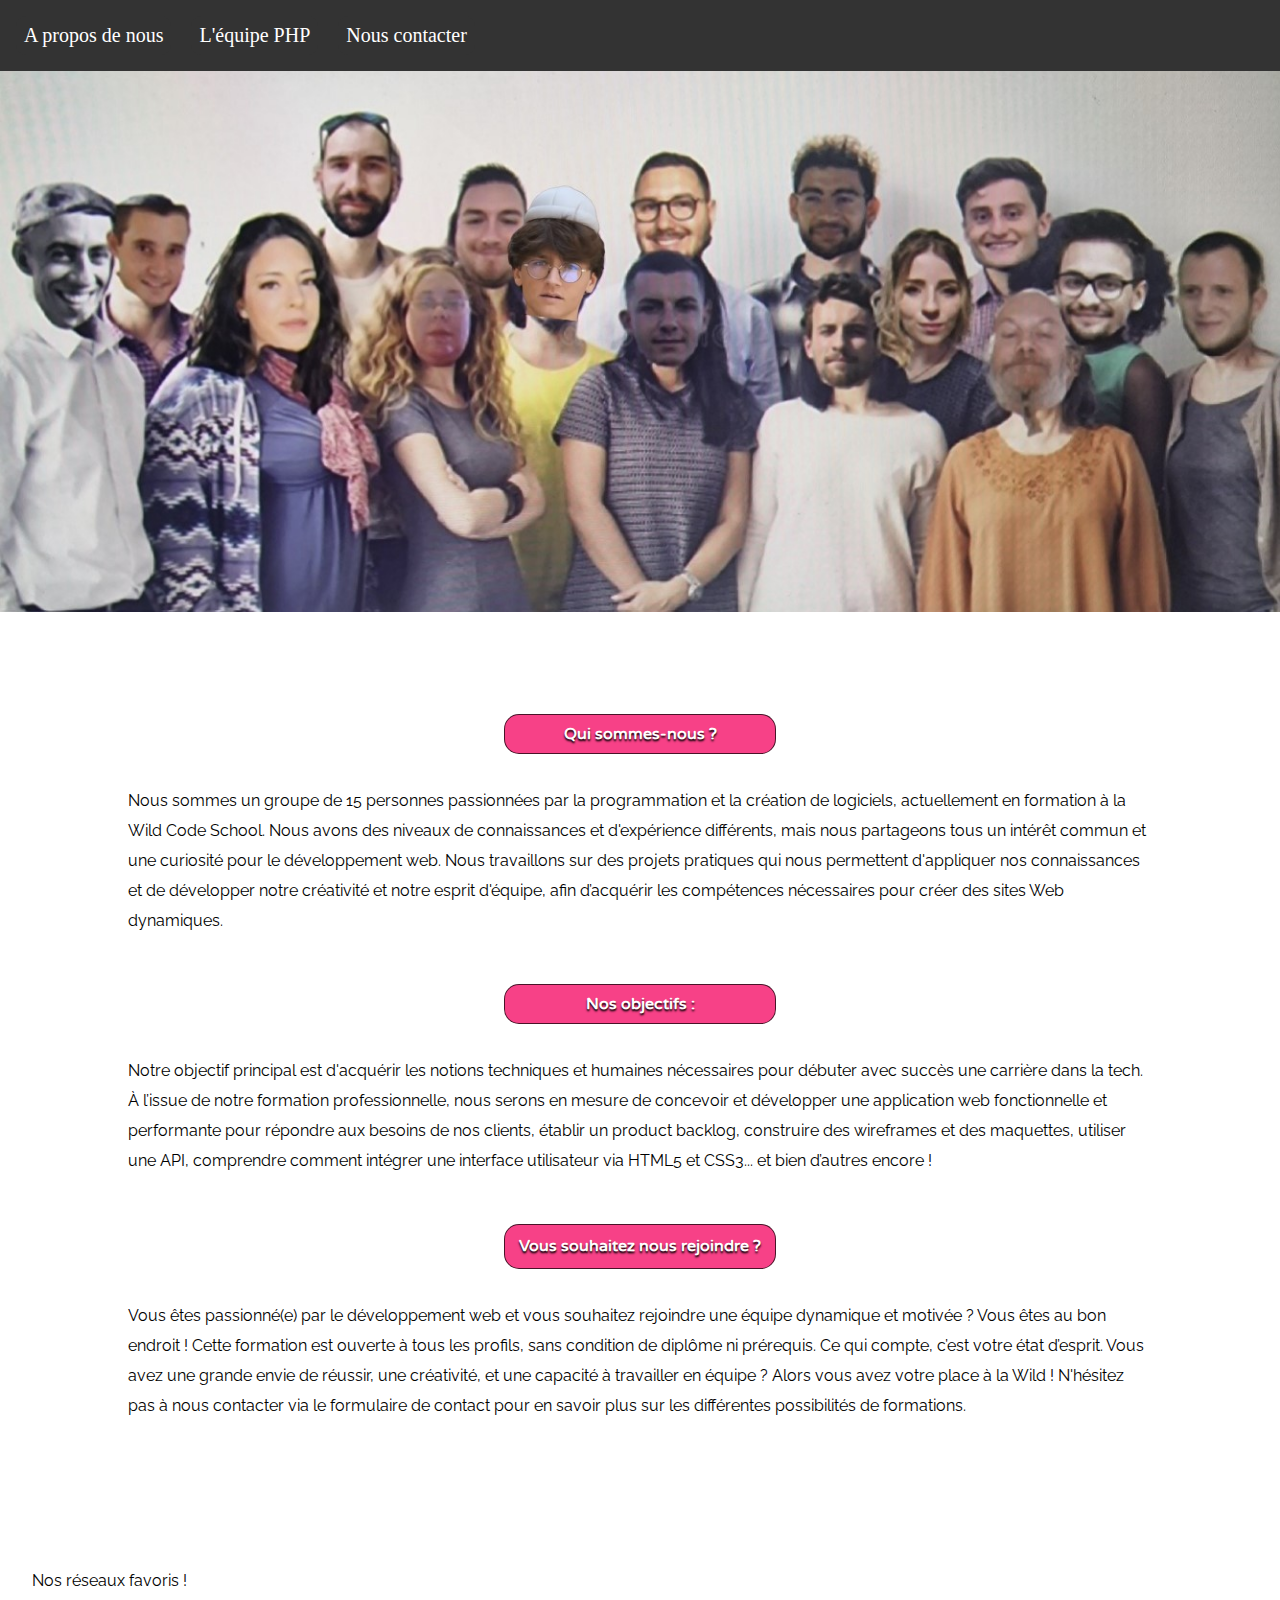
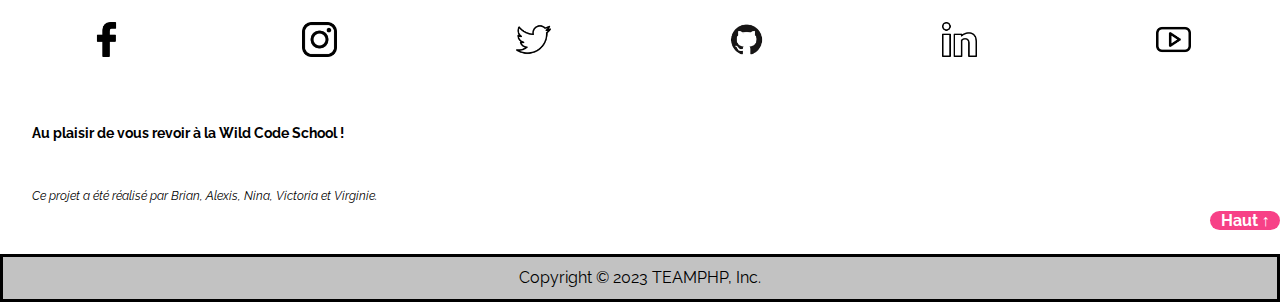
<file: docs/index.html>
<!DOCTYPE html>
<html lang="fr">
  <head>
    <link rel="preconnect" href="https://fonts.googleapis.com" />
    <link rel="preconnect" href="https://fonts.gstatic.com" crossorigin />
    <link
      href="https://fonts.googleapis.com/css2?family=Varela+Round&display=swap"
      rel="stylesheet"
    />
    <!-- POLICE LINK RALEWAY (text) -->
    <link rel="preconnect" href="https://fonts.googleapis.com" />
    <link rel="preconnect" href="https://fonts.gstatic.com" crossorigin />
    <link
      href="https://fonts.googleapis.com/css2?family=Raleway:wght@300&display=swap"
      rel="stylesheet"
    />

    <meta charset="UTF-8" />
    <meta http-equiv="X-UA-Compatible" content="IE=edge" />
    <meta name="viewport" content="width=device-width, initial-scale=1.0" />
    <title>Trombinoscope</title>
    <link rel="stylesheet" href="Page1.css" />
    <link rel="stylesheet" href="nav.css" />
    <link rel="stylesheet" href="footer.css" />
    <link rel="stylesheet" href="button.css" />
    <link rel="stylesheet" href="global.css" />
  </head>
  <body>
    <header>
      <nav>
        <button class="hamburger">
          <span></span>
          <span></span>
          <span></span>
        </button>
        <ul>
          <li>
            <a class="nav-link accueil" href="index.html">A propos de nous</a>
          </li>
          <li><a class="nav-link a-propos" href="php.html">L'équipe PHP</a></li>
          <li>
            <a class="nav-link contact" href="Rejoins-nous.html"
              >Nous contacter</a
            >
          </li>
        </ul>
      </nav>
    </header>
    <main>
      <div class="hero-home">
        <div class="bienvenue">
          <span style="animation-delay: 0s; --start-position: -100%">B</span>
          <span style="animation-delay: 0.2s; --start-position: 100%">i</span>
          <span style="animation-delay: 0.4s; --start-position: -100%">e</span>
          <span style="animation-delay: 0.6s; --start-position: 100%">n</span>
          <span style="animation-delay: 0.8s; --start-position: -100%">v</span>
          <span style="animation-delay: 1s; --start-position: 100%">e</span>
          <span style="animation-delay: 1.2s; --start-position: -100%">n</span>
          <span style="animation-delay: 1.4s; --start-position: 100%">u</span>
          <span style="animation-delay: 1.6s; --start-position: -100%">e</span>
        </div>
        <img src="./imgpage1/Photogroupe.jpg" alt="Photogroupe" />
      </div>
      <br /><br /><br />

      <h2 class="firsth2">Qui sommes-nous ?</h2>
      <p class="page1rubriques">
        Nous sommes un groupe de 15 personnes passionnées par la programmation
        et la création de logiciels, actuellement en formation à la Wild Code
        School. Nous avons des niveaux de connaissances et d'expérience
        différents, mais nous partageons tous un intérêt commun et une curiosité
        pour le développement web. Nous travaillons sur des projets pratiques
        qui nous permettent d'appliquer nos connaissances et de développer notre
        créativité et notre esprit d'équipe, afin d’acquérir les compétences
        nécessaires pour créer des sites Web dynamiques.
        <!--Nous sommes une équipe de développeurs web/mobile en formation, option

        PHP à la Wild Code School. Vous êtes invités à découvrir chacun de nous
        à travers un trombinoscope.-->
      </p>
      <h2 class="secondh2">Nos objectifs :</h2>
      <p class="page1rubriques">
        Notre objectif principal est d'acquérir les notions techniques et
        humaines nécessaires pour débuter avec succès une carrière dans la tech.
        À l’issue de notre formation professionnelle, nous serons en mesure de
        concevoir et développer une application web fonctionnelle et performante
        pour répondre aux besoins de nos clients, établir un product backlog,
        construire des wireframes et des maquettes, utiliser une API, comprendre
        comment intégrer une interface utilisateur via HTML5 et CSS3... et bien
        d’autres encore !
        <!--Apprendre les langages informatiques : HTML, CSS, Javascript, PHP.
        Mettre en pratique les notions abordées en cours. Comprendre les besoins
        et les attentes d’un utilisateur. Réaliser un projet de A à Z
        (Conception et réalisation).-->
      </p>
      <h2 class="thirdh2">Vous souhaitez nous rejoindre ?</h2>
      <p class="page1rubriques">
        Vous êtes passionné(e) par le développement web et vous souhaitez
        rejoindre une équipe dynamique et motivée ? Vous êtes au bon endroit !
        Cette formation est ouverte à tous les profils, sans condition de
        diplôme ni prérequis. Ce qui compte, c’est votre état d’esprit. Vous
        avez une grande envie de réussir, une créativité, et une capacité à
        travailler en équipe ? Alors vous avez votre place à la Wild ! N'hésitez
        pas à nous contacter via le formulaire de contact pour en savoir plus
        sur les différentes possibilités de formations.

        <!--Vous pouvez nous rejoindre en complétant le formulaire à votre
        disposition, nous vous répondrons au plus vite.-->
      </p>
      <br /><br /><br />
      <section>
        <p class="p1">Nos réseaux favoris !</p>
        <div>
          <a href="https://www.facebook.com/WildCodeSchool/" target="_blank">
            <img src="imgpage1/Facebook.png" alt="Facebook"
          /></a>

          <a
            href="https://www.instagram.com/wildcodeschoolofficial/?hl=fr"
            target="_blank"
          >
            <img src="imgpage1/Instagram.png" alt="Instagram"
          /></a>
          <a
            href="https://twitter.com/WildCodeSchool?ref_src=twsrc%5Egoogle%7Ctwcamp%5Eserp%7Ctwgr%5Eauthor"
            target="_blank"
          >
            <img src="imgpage1/Twitter.png" alt="Twitter"
          /></a>
          <a href="https://github.com/WildCodeSchool" target="_blank">
            <img src="imgpage1/Github.png" alt="Github"
          /></a>
          <a
            href="https://www.linkedin.com/school/wild-code-school/?originalSubdomain=fr"
            target="_blank"
          >
            <img src="imgpage1/Linkedin.png" alt="Linkedin"
          /></a>
          <a
            href="https://www.youtube.com/channel/UCi99G_0QPx5sYsK8zdvQzfw"
            target="_blank"
          >
            <img src="imgpage1/Youtube.png" alt="Youtube"
          /></a>
        </div>
      </section>

      <p class="p2">Au plaisir de vous revoir à la Wild Code School !</p>
      <p class="p3">
        Ce projet a été réalisé par Brian, Alexis, Nina, Victoria et Virginie.
      </p>

      <div class="button">
        <a href="#" class="btn btn-primary">Haut ↑</a>
      </div>
    </main>
    <!--footer-->
    <footer>Copyright © 2023 TEAMPHP, Inc.</footer>
    <script src="script.js"></script>
  </body>
</html>
</file>
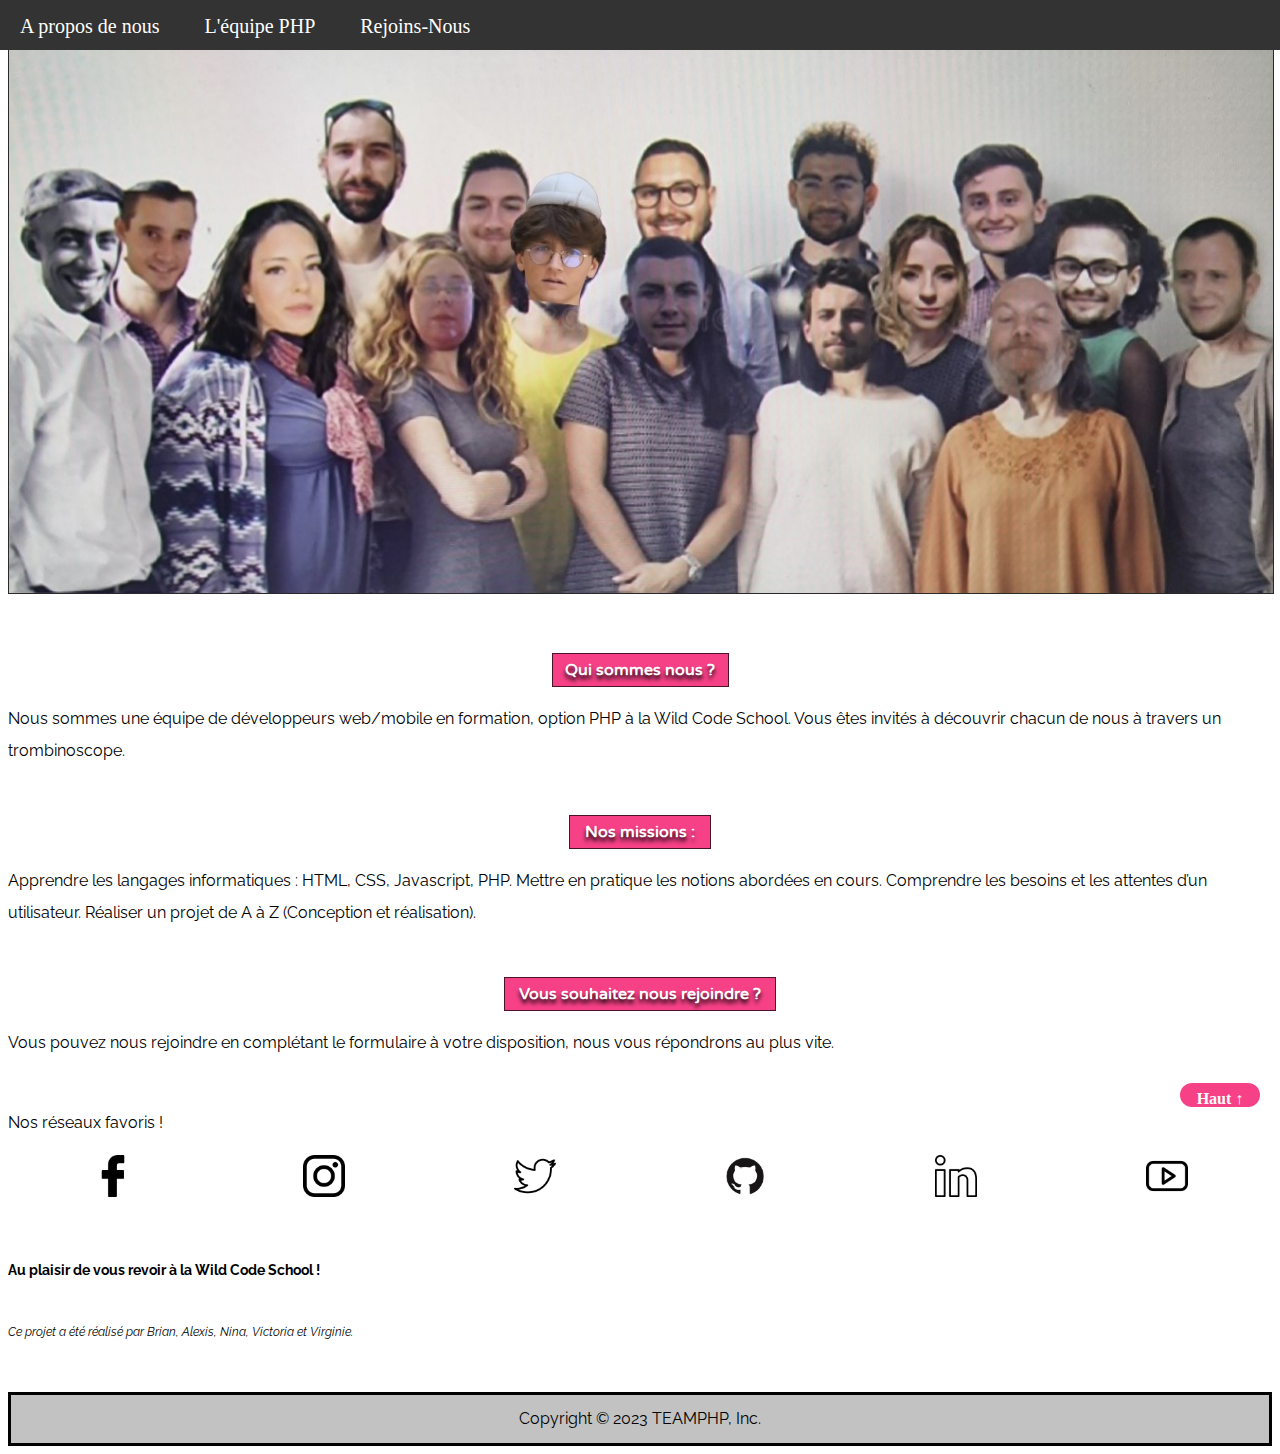
<file: assetspage1/Page1.html>
<!DOCTYPE html>
<html lang="fr">
<head>
{# POLICE VARELA #}
<link rel="preconnect" href="https://fonts.googleapis.com">
<link rel="preconnect" href="https://fonts.gstatic.com" crossorigin>
<link href="https://fonts.googleapis.com/css2?family=Varela+Round&display=swap" rel="stylesheet">
    <!-- POLICE LINK RALEWAY (text) -->
    <link rel="preconnect" href="https://fonts.googleapis.com">
<link rel="preconnect" href="https://fonts.gstatic.com" crossorigin>
<link href="https://fonts.googleapis.com/css2?family=Raleway:wght@300&display=swap" rel="stylesheet">

    <meta charset="UTF-8">
    <meta http-equiv="X-UA-Compatible" content="IE=edge">
    <meta name="viewport" content="width=device-width, initial-scale=1.0">
    <title>Trombinoscope</title>
    <link rel="stylesheet" href="Page1.css">
</head>
<body>
<header>
        <nav>
            <ul>
                <li><a href="assetspage1/index.html">A propos de nous</a></li>
                <li><a href="php.html">L'équipe PHP</a></li>
                <li><a href="Rejoins-nous.html">Rejoins-Nous</a></li>
            </ul>
        </nav>    
</header>  
<main>
        <img src="./imgpage1/Photogroupe.jpg" alt="Photogroupe">


        <h2 class="firsth2">
          Qui sommes nous ? 
        </h2>
        <p>Nous sommes une équipe de développeurs web/mobile en formation, option PHP à la Wild Code School.
            Vous êtes invités à découvrir chacun de nous à travers un trombinoscope.</p>
        <h2 class="secondh2">Nos missions :</h2>
        <p>Apprendre les langages informatiques : HTML, CSS, Javascript, PHP. Mettre en pratique les notions abordées en cours. Comprendre les besoins et les attentes d’un utilisateur. Réaliser un projet de A à Z (Conception et réalisation).
        </p>
        <h2 class="thirdh2">Vous souhaitez nous rejoindre ?</h2>
        <p>Vous pouvez nous rejoindre en complétant le formulaire à votre disposition, nous vous répondrons au plus vite.</p>

    <section>
           <p class="p1">Nos réseaux favoris !</p>
            <div>
                <a href="https://facebook.com/">
                <img src="./imgpage1/Facebook.png" alt="Facebook"></a>
                <a href="https://www.instagram.com/">
                <img src="./imgpage1/Instagram.png" alt="Instagram"></a>
                <a href="https://twitter.com">
                <img src="./imgpage1/Twitter.png" alt="Twitter"></a>
                <a href="https://github.com">
                <img src="./imgpage1/Github.png" alt="Github"></a>
                <a href="https://fr.linkedin.com/">
                <img src="./imgpage1/Linkedin.png" alt="Linkedin"></a>
                <a href="https://youtube.com">
                <img src="./imgpage1/Youtube.png" alt="Youtube"></a>
            </div>
    </section>
   
            <p class="p2">Au plaisir de vous revoir à la Wild Code School ! </p>
            <p class="p3">Ce projet a été réalisé par Brian, Alexis, Nina, Victoria et Virginie.</p>
   
    
            <div class="button">
                <a href="#" class=" btn btn-primary">Haut ↑</a>
            </div>
    
</main>
<footer>Copyright © 2023 TEAMPHP, Inc.</footer>
</body>
</html>
</file>
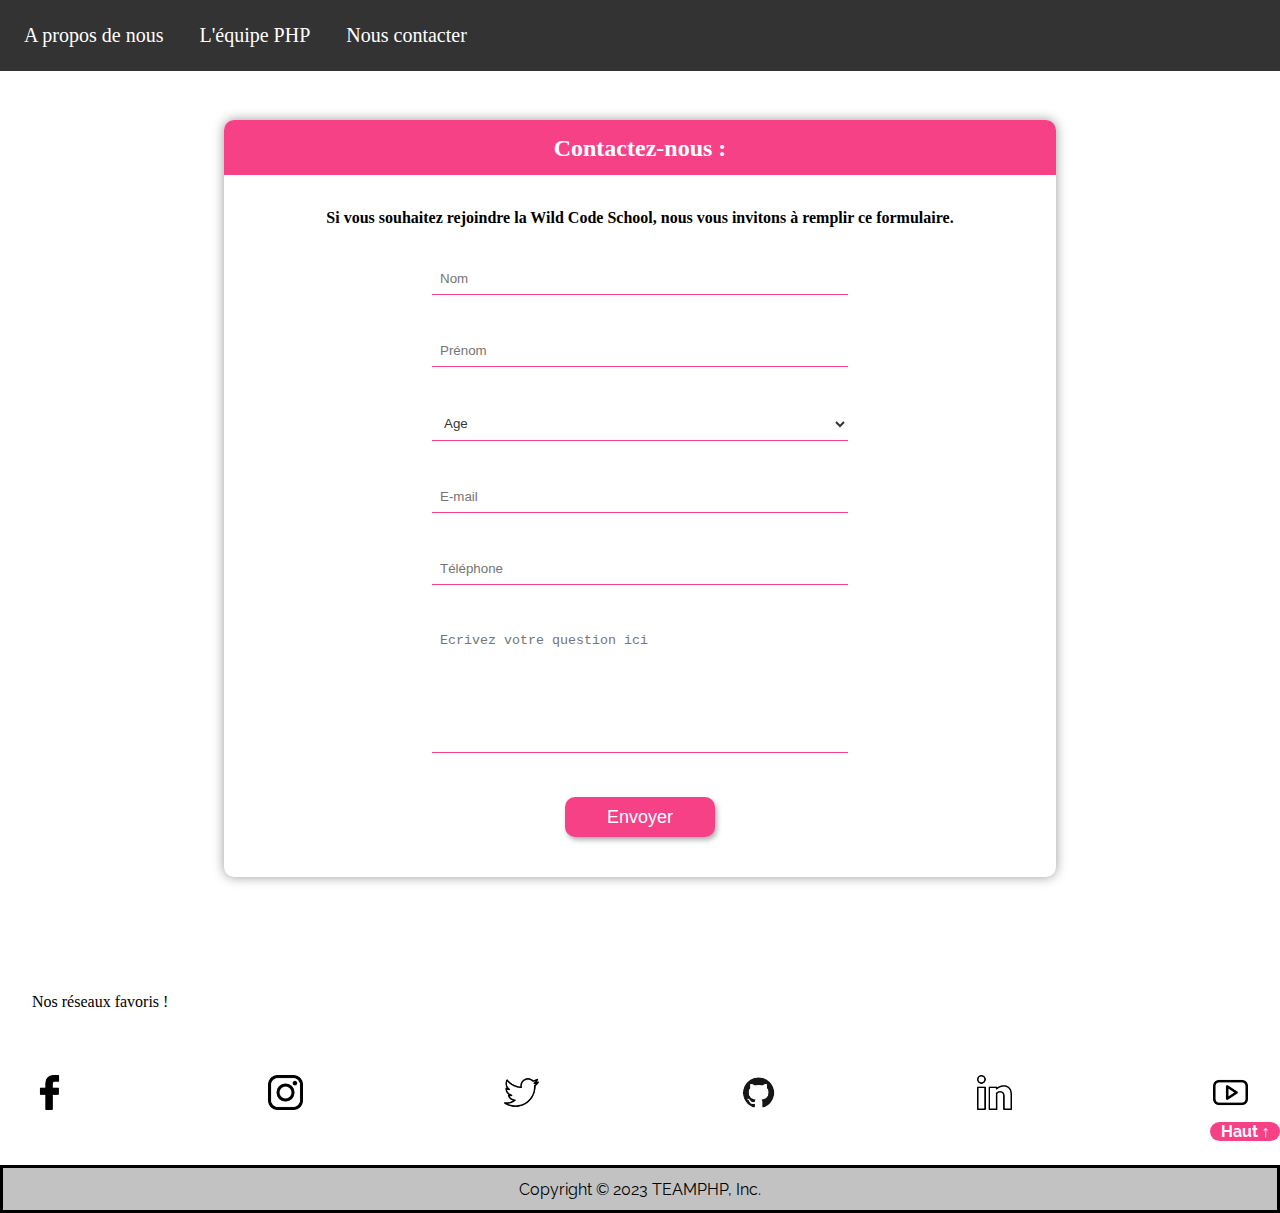
<file: docs/Rejoins-nous.html>
<!DOCTYPE html>
<html lang="fr">
  <head>
    <!-- POLICE LINK VARELA (titre) -->
    <link rel="preconnect" href="https://fonts.googleapis.com" />
    <link rel="preconnect" href="https://fonts.gstatic.com" crossorigin />
    <link
      href="https://fonts.googleapis.com/css2?family=Varela+Round&display=swap"
      rel="stylesheet"
    />
    <!-- POLICE LINK RALEWAY (text) -->
    <link rel="preconnect" href="https://fonts.googleapis.com" />
    <link rel="preconnect" href="https://fonts.gstatic.com" crossorigin />
    <link
      href="https://fonts.googleapis.com/css2?family=Raleway:wght@300&display=swap"
      rel="stylesheet"
    />
    <meta charset="UTF-8" />
    <meta http-equiv="X-UA-Compatible" content="IE=edge" />
    <meta name="viewport" content="width=device-width, initial-scale=1.0" />
    <title>Contactez-nous</title>
    <link rel="stylesheet" href="stylejoin.css" />
    <link rel="stylesheet" href="nav.css" />
    <link rel="stylesheet" href="footer.css" />
    <link rel="stylesheet" href="button.css" />
  </head>
  <body>
    <header>
      <nav>
        <button class="hamburger">
          <span></span>
          <span></span>
          <span></span>
        </button>
        <ul>
          <li>
            <a class="nav-link accueil" href="index.html">A propos de nous</a>
          </li>
          <li><a class="nav-link a-propos" href="php.html">L'équipe PHP</a></li>
          <li>
            <a class="nav-link contact" href="Rejoins-nous.html"
              >Nous contacter</a
            >
          </li>
        </ul>
      </nav>
    </header>
    <br />
    <br />
    <br />
    <br />
    <br />
    <form id="contactForm">
      <h1>Contactez-nous :</h1>
      <br />
      <p class="phraseform">
        Si vous souhaitez rejoindre la Wild Code School, nous vous invitons à
        remplir ce formulaire.
      </p>
      <input placeholder="Nom" type="text" required />
      <input placeholder="Prénom" type="text" required />
      <select name="age" id="age">
        <option value="" disabled selected>Age</option>
        <!-- Ajouter les options d'âge ici -->
        <option value="18">-18 ans</option>
        <option value="19">18 - 25 ans</option>
        <option value="19">26 - 35 ans</option>
        <option value="19">36 - 45 ans</option>
        <option value="19">46 - 55 ans</option>
        <option value="19">56 ans et +</option>
      </select>
      <input placeholder="E-mail" type="email" required />
      <input placeholder="Téléphone" type="tel" required />
      <textarea
        placeholder="Ecrivez votre question ici"
        rows="5"
        class="dis-en-plus"
        required
      ></textarea>
      <div class="button-container">
        <button>Envoyer</button>
      </div>
    </form>
    <!-- Popup de confirmation -->
    <div class="overlay"></div>
    <div class="popup">
      <p>
        Merci ! Votre formulaire a été soumis avec succès. Nous avons bien reçu
        votre demande et nous vous contacterons dans les plus brefs délais.
      </p>
      <button id="fermer-popup">OK</button>
    </div>
    <br /><br /><br />
    <p class="Nos">Nos réseaux favoris !</p>
    <div class="reseaux">
      <a href="https://www.facebook.com/WildCodeSchool/" target="_blank">
        <img src="imgpage1/Facebook.png" alt="Facebook"
      /></a>
      <a
        href="https://www.instagram.com/wildcodeschoolofficial/?hl=fr"
        target="_blank"
      >
        <img src="imgpage1/Instagram.png" alt="Instagram"
      /></a>
      <a
        href="https://twitter.com/WildCodeSchool?ref_src=twsrc%5Egoogle%7Ctwcamp%5Eserp%7Ctwgr%5Eauthor"
        target="_blank"
      >
        <img src="imgpage1/Twitter.png" alt="Twitter"
      /></a>
      <a href="https://github.com/WildCodeSchool" target="_blank">
        <img src="imgpage1/Github.png" alt="Github"
      /></a>
      <a
        href="https://www.linkedin.com/school/wild-code-school/?originalSubdomain=fr"
        target="_blank"
      >
        <img src="imgpage1/Linkedin.png" alt="Linkedin"
      /></a>
      <a
        href="https://www.youtube.com/channel/UCi99G_0QPx5sYsK8zdvQzfw"
        target="_blank"
      >
        <img src="imgpage1/Youtube.png" alt="Youtube"
      /></a>
    </div>
    <div class="button">
      <a href="#" class="btn btn-primary">Haut ↑</a>
    </div>
    <footer>Copyright © 2023 TEAMPHP, Inc.</footer>

    <script src="script.js"></script>
    <script src="envoyer.js"></script>
  </body>
</html>
</file>
<file: docs/Page1.css>
:root {
    --primary-color: #F74187;
    --secondary-color: #2B2929;
    --tertiary-color: #C2C2C2;
    --margin-top: 3rem;
}


/* image principale*/
.hero-home {
    position: relative;
}

.hero-home img {
    width: 100%;
    height: auto;
    object-fit: cover;

}



/* Titres */
h2 {
    text-align: center;
    margin: auto;
    margin-top: var(--margin-top);
    border-radius: 0.938rem;
    background: var(--primary-color);
    border: 1px solid rgba(0, 0, 0, 0.7);
    text-shadow: 0px 2px 2px black;
    color: #FFFFFF;
    font-size: 16px;
    font-family: 'Varela Round', sans-serif;

}


.firsth2 {
    display: flex;
    width: 17rem;
    height: 40px;
    text-align: center;
    align-items: center;
    justify-content: space-around;
}

.secondh2 {
    display: flex;
    width: 17rem;
    height: 40px;
    text-align: center;
    align-items: center;
    justify-content: space-around;
}

.thirdh2 {
    display: flex;
    width: 17rem;
    height: 45px;
    text-align: center;
    align-items: center;
    justify-content: space-around;
}


/* Réseaux */

a img {
    margin: auto;
    width: 35px;
    height: 35px;
}

div {
    display: flex;
    justify-content: space-around;
}

p {
    font-family: 'Raleway', sans-serif;
    margin: 2rem;
}

.p1 {
    padding-top: 2rem;

}

.p2 {
    padding-top: 2rem;
    font-weight: bold;
    font-size: 14px;
}

.p3 {
    padding-top: 1rem;
    font-style: italic;
    font-size: 12px;
}

.page1rubriques {
    width: 80%;
    margin-left: 10%;
    line-height: 3ch;
}


.bienvenue {
    position: absolute;
    top: 0;
    left: 0;
    right: 0;
    bottom: 0;
    display: flex;
    justify-content: center;
    align-items: center;
    font-size: 10vw;
    text-align: center;
    z-index: 999;
    color: rgb(233, 233, 233);
    /* Ajoute une transparence au texte */
    text-shadow: 4px 4px 5px rgba(117, 102, 115, 0.5);
    /* Ajoute une ombre au texte */
    pointer-events: none;
}

.bienvenue span {
    display: inline-block;
    opacity: 0;
    animation: fadein 2s forwards;
}

@keyframes fadein {
    0% {
        opacity: 0;
        transform: translateY(var(--start-position, -100%));
    }

    20% {
        opacity: 1;
        transform: translateY(0);
    }

    80% {
        opacity: 1;
        transform: translateY(0);
    }

    100% {
        opacity: 0;
        transform: translateY(0);
    }
}






/* responsive tablette & écran */

@media screen and (min-width: 1024px) {

    main>img {
        width: 100%;

    }

    main>img {
        width: 100%
    }

}

@media screen and (max-width: 1024px) {
    main>img {
        width: 100%;
        object-fit: cover;
    }
}
</file>
<file: docs/nav.css>
* {

    margin-top: 0;
    box-sizing: border-box;
}



nav {
    position: fixed;
    top: 0;
    left: 0;
    z-index: 999;
    background-color: #333;
    font-size: 1.25rem;
    padding: 1rem;
    display: flex;
    width: 100%;
    align-items: center;
    flex-wrap: wrap;

}

nav ul {
    list-style: none;
    margin: 0;
    padding: 0;
    display: flex;
}

nav ul li {
    display: inline-block;
    margin-right: 20px;
}

nav ul li a {
    color: #ffffff;
    text-decoration: none;
    padding: 5px 10px;
    border-radius: 10px;
    position: relative;
}

nav ul li a:before {
    content: "";
    position: absolute;
    bottom: -7px;
    left: 0;
    width: 100%;
    height: 2px;
    background-color: #F74187;
    transform: scaleX(0);
    transition: transform 0.3s linear;
}

nav ul li a:hover:before {
    transform: scaleX(1);
}

.nav-link {
    display: inline-block;
    padding: 8px;
    color: white;
    text-decoration: none;
    border-radius: 10px;
    position: relative;
    background-color: #333;
    transition: background-color 0.3s ease;
}

.nav-link.accueil:hover {
    background-color: rgb(180, 180, 180);
    color: #333;
    border-radius: 10px;
}

.nav-link.a-propos:hover {
    background-color: #FC9CC1;
    color: #333;
    border-radius: 10px;
}

.nav-link.contact:hover {
    background-color: #F96AA1;
    color: #333;
    border-radius: 10px;
}

.hamburger {
    display: none;
    cursor: pointer;
    background-color: transparent;
    border: none;
    box-shadow: 2px 3px 5px #5e5c5d7d;
    width: 100px;
    height: 40px;
    border-radius: 10px;
}

.hamburger span {
    display: block;
    width: 25px;
    height: 3px;
    background-color: #ffffff;
    margin: 5px 0;

}

@media screen and (max-width: 768px) {
    .hamburger {
        display: block;
    }

    nav ul {
        display: none;
    }

    nav ul.active {
        display: block;
    }
}

@media screen and (max-width: 768px) {

    nav ul {
        position: absolute;
        top: 100%;
        left: 0;
        right: 0;
        background-color: #333;
        padding: 1px;
    }

    nav ul li {
        margin-right: 0;
        margin-bottom: 10px;
        display: block;
    }

    nav ul li a {
        border-radius: 0;
    }

}
</file>
<file: docs/footer.css>
footer {

    border: solid;
    border-color: black;
    height: 3rem;
    background-color: #C2C2C2;
    display: flex;
    justify-content: center;
    align-items: center;
    font-family: 'Raleway', sans-serif;
    width: 100%;
}

@media screen and (min-width: 1024px) {
    footer {
        position: relative;
        bottom: -132%;

    }
}
</file>
<file: docs/button.css>
.button {
  display: flex;
  justify-content: flex-end;
}

.btn-primary {
  cursor: pointer;
  width: 70px;
  background-color: #F74187;
  color: white;
  border-style: none;
  border-radius: 20px;
  text-align: center;
  text-decoration: none;
  font-weight: bold;
  position: relative;
  right: 0px;
  bottom: 1.5rem;
  font-family: 'Raleway', sans-serif;
  font-size: 16px;
}

.btn-primary:hover {
  background-color: #e78f8e;
}
</file>
<file: docs/global.css>
body {
    padding-top: 72px;
    margin: 0;
}

@media screen and (width > 769px) {
    body {
        padding-top: 53px;
    }

}
</file>
<file: assetspage1/Page1.css>
* {
    font-family: Inter;
    line-height: 2rem;
}

:root {
    --primary-color: #F74187;
    --secondary-color: #2B2929;
    --tertiary-color: #C2C2C2;
    --margin-top: 3rem;
}

/* navigation */
nav {
    position: fixed;
    top: 0;
    left: 0;
    z-index: 999;
    background-color: #333;
    font-size: 14px;
    padding: 10px;
    display: flex;
    height: 30px;
    width: 100%;
    align-items: center;
    flex-wrap: wrap;
}

nav ul {
    list-style: none;
    margin: 0;
    padding: 0;
}

nav ul li {
    display: inline-block;
    margin-right: 20px;
}

nav ul li a {
    color: #ffffff;
    text-decoration: none;
    padding: 5px 10px;
    border-radius: 10px;
    position: relative;
}

nav ul li a:before {
    content: "";
    position: absolute;
    bottom: -7px;
    left: 0;
    width: 100%;
    height: 2px;
    background-color: #F74187;
    transform: scaleX(0);
    transition: transform 0.3s linear;
}

nav ul li a:hover:before {
    transform: scaleX(1);
}

nav ul li a:hover {
    background-color: #ffffff;
    color: #333;
    border-radius: 10px;
}

/* image principale*/
main > img {
    width: 100%;
    height: 100%;
    object-fit: cover;
    border: 1px solid var(--secondary-color);   
}

/* Titres */
h2 {
   text-align: center;
   margin: auto;
   margin-top: var(--margin-top);
   background: var(--primary-color); 
   border: 1px solid rgba(0, 0, 0, 0.7);
   text-shadow: 0px 4px 4px black;
   color: #FFFFFF ;
   font-size: 16px;
   font-family: 'Varela Round', sans-serif;
  
}


.firsth2 {
    width: 175px;
}
.secondh2 {
    width: 140px;
}
.thirdh2 {
    width: 270px;
}


/* Réseaux */

div img {
    margin: auto;
    width: 42px;
    height: 42px;
}

div {
    display: flex;
    justify-content:space-around;
}

p{
    font-family: 'Raleway', sans-serif;
}

.p1 {
    padding-top: 2rem;

}

.p2 {
    padding-top: 2rem;
    font-weight: bold;
    font-size: 14px;
}

.p3 {
    padding-top: 1rem;
    font-style: italic;
    font-size: 12px;
}


/* button */
.button{
    padding-bottom: 2rem;
    display: flex;
    justify-content: flex-end;
}

.btn-primary{
    cursor: pointer;

    width: 80px;
    height: 24px;
    float: right;
    background-color: #F74187;
    color:white;
    border-style: none;
    border-radius: 20px;
 text-align: center;
 text-decoration: none;
 font-weight: bold;
 position: absolute;
 right: 20px;
 bottom: -578px;
}



footer{
    border: solid;
    border-color: black;
   height: 3rem;
    background-color:#C2C2C2;
    display: flex;
    justify-content: center;
    align-items: center;
    font-family: 'Raleway', sans-serif;
}


/* responsive tablette & écran */

@media screen and (min-width: 1024px) {
    
main > img {
    width: 100%
}

nav {
    font-size: 20px;
} 

.btn-primary{
 position: absolute;
 bottom: -23%;
}

}
</file>
<file: docs/stylejoin.css>
body {

    display: flex;
    flex-direction: column;
    min-height: 100vh;
    margin: 0;

    /* Pour s'assurer que le contenu occupe au moins la hauteur de la fenêtre */
}

form {
    background: #FFFFFF;
    width: 350px;
    text-align: center;
    margin: 30px auto;
    box-shadow: 0px 0px 12px #999999;
    padding-bottom: 40px;
    border-radius: 10px;


}

h1 {
    height: 55px;
    width: 350px;
    font-size: 20px;
    background-color: #F74187;
    color: white;
    padding: 15px 0 0 0;
    border-radius: 10px 10px 0 0;
}

input {
    margin: 20px 0px;
    width: 300px;
    border: none;
    padding: 5px 0;
    border-bottom: solid 1px #F74187;
    color: #353535;
    padding: .5rem;
}

button {
    border: none;
    background-color: #F74187;
    color: white;
    height: 40px;
    width: 150px;
    font-size: 15px;
    box-shadow: 2px 3px 5px #5e5c5d7d;
    border-radius: 10px;
}

button:active {
    background-color: #e78f8e;
}

.vibrate {
    animation: vibrate 0.3s linear;
    animation-iteration-count: 3;
}

@keyframes vibrate {
    0% {
        transform: translateX(0);
    }

    25% {
        transform: translateX(-5px);
    }

    50% {
        transform: translateX(0);
    }

    75% {
        transform: translateX(5px);
    }

    100% {
        transform: translateX(0);
    }
}



select, textarea {
    margin: 20px 0px;
    width: 300px;
    border: none;
    padding: 5px 0;
    border-bottom: solid 1px #F74187;
    color: #353535;
    background-color: transparent;
    padding: .5rem;
}

textarea.dis-en-plus {
    resize: none;
    overflow: hidden;
    padding: .5rem;
}

.button-container {
    display: flex;
    justify-content: center;
    align-items: center;
    width: 100%;
    margin-top: 20px;
}

.reseaux {
    margin: 1rem;
    padding: 1rem;
}

div img {
    margin: auto;
    width: 35px;
    height: 35px;

}

div {
    display: flex;

    justify-content: space-between;
}

.Nos {
    margin: 1rem;
    padding: 1rem;
}

@media screen and (min-width: 1024px) {

    main>img {
        width: 100%
    }

    main>img {
        width: 100%
    }

}

@media screen and (min-width: 1024px) {
    main>img {
        width: 100%;
        object-fit: cover;
    }

    form {
        width: 65%;
    }

    h1 {
        width: 100%;
        font-size: x-large;
    }

    input {
        width: 50%;
    }

    textarea.dis-en-plus {
        width: 50%;
        height: 8rem;

    }

    select, textarea {
        width: 50%;
    }

    button {
        font-size: large;
    }
}


#contactForm button:hover {
    background-color: #e78f8e;
}

#contactForm button {
    display: block;
    margin: 0 auto;
}

.dis-en-plus {
    resize: vertical;
    height: 100px;
    max-height: 200px;
}

.phraseform {
    font-weight: bold;

}

/* Style de la popup */
.popup {
    position: fixed;
    font-family: 'Raleway', sans-serif;
    top: 50%;
    left: 50%;
    transform: translate(-50%, -50%);
    background-color: #fff;
    border: 1px solid #ccc;
    padding: 20px;
    width: 70%;
    line-height: 3ch;
    box-shadow: 0 0 10px rgba(0, 0, 0, 0.5);
    z-index: 999;
    display: none;
    text-align: center;
    /* La popup est cachée par défaut */
}

@media only screen and (min-width: 700px) {

    .popup {
        width: 50%;
    }

}

/* Style de l'overlay (fond sombre derrière la popup) */
.overlay {
    position: fixed;
    top: 0;
    left: 0;
    right: 0;
    bottom: 0;
    background-color: rgba(0, 0, 0, 0.5);
    z-index: 998;
    display: none;
    /* L'overlay est caché par défaut */
}
</file>
